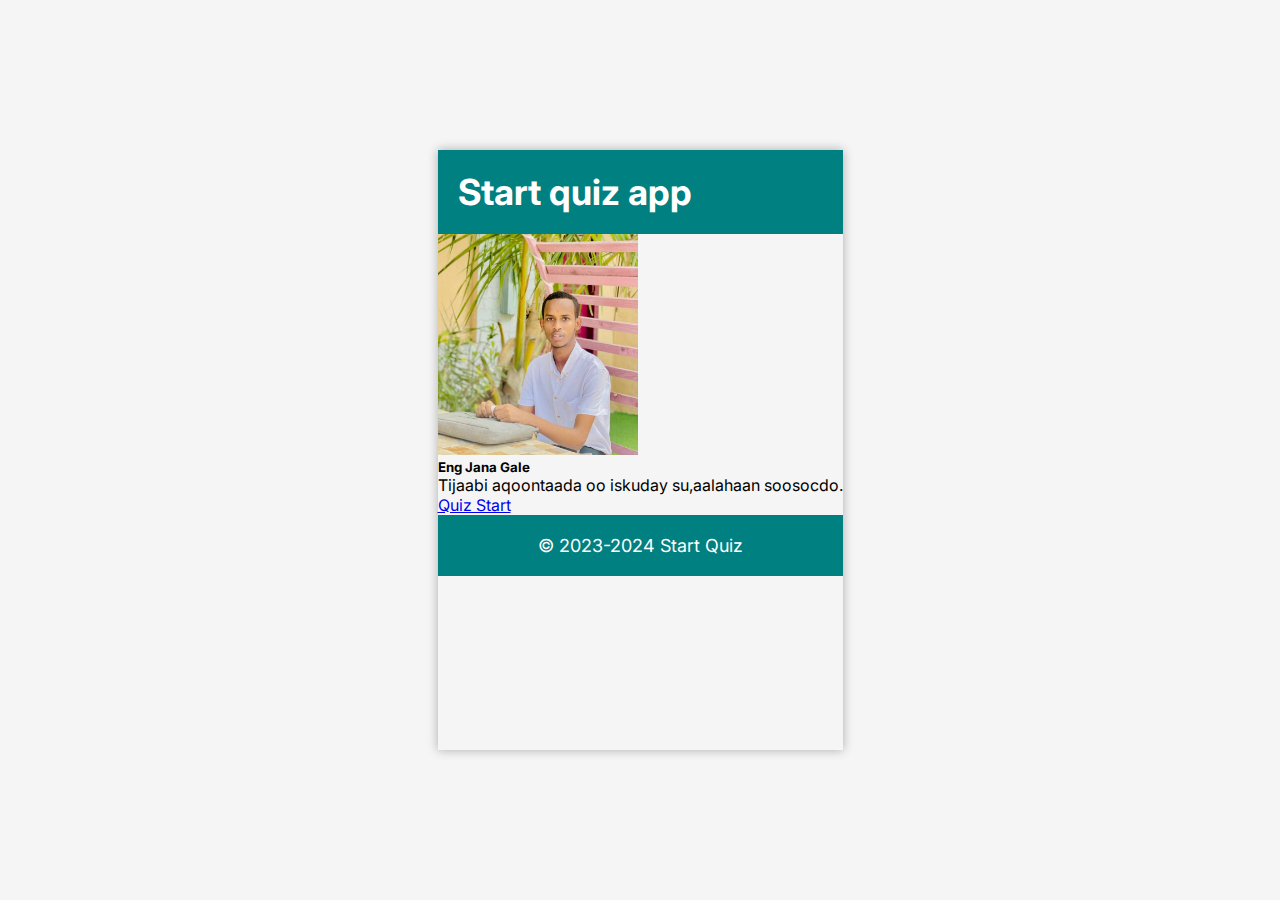
<file: index.html>
<!DOCTYPE html>
<html lang="en">

<head>

    <meta charset="UTF-8">
    <meta name="viewport" content="width=device-width, initial-scale=1.0">
    <title>Quiz Test</title>

    <link href="https://cdn.jsdelivr.net/npm/bootstrap@5.0.2/dist/css/bootstrap.min.css" rel="stylesheet" integrity="sha384-EVSTQN3/azprG1Anm3QDgpJLIm9Nao0Yz1ztcQTwFspd3yD65VohhpuuCOmLASjC" crossorigin="anonymous">
    <link rel="stylesheet" href="style.css">



    <style>
        .container {
            display: flex;
            justify-content: center;
            min-height: 100vh;
            align-items: center;
        }
        
        img {
            width: 200px;
        }
        
        body {
            background-color: #f5f5f5;
        }
        
        .container .card {
            height: 600px;
            box-shadow: 0px 0px 10px rgba(0, 0, 0, 0.3);
        }
    </style>

</head>

<body>

    <div class="container">

        <div class="col-sm-12  col-md-4 col-lg-8 col-12">

            <div class="card  text-center">
                <header>
                    <h1>Start quiz app</h1>
                </header>

                <div class="card-body">
                    <img src="my-pg.jfif" class="img-fluid rounded-circle   border border-primary p-2 ">
                    <h5 class="card-title mt-4">Eng Jana Gale</h5>
                    <p class="card-text py-3">Tijaabi aqoontaada oo iskuday su,aalahaan soosocdo.</p>
                    <a href="quiz.html" target="_blank" class="btn btn-outline-danger">Quiz Start</a>
                </div>
                <footer>
                    <p>&copy; 2023-2024 Start Quiz</p>
                </footer>
            </div>


        </div>
    </div>




</body>

</html>
</file>
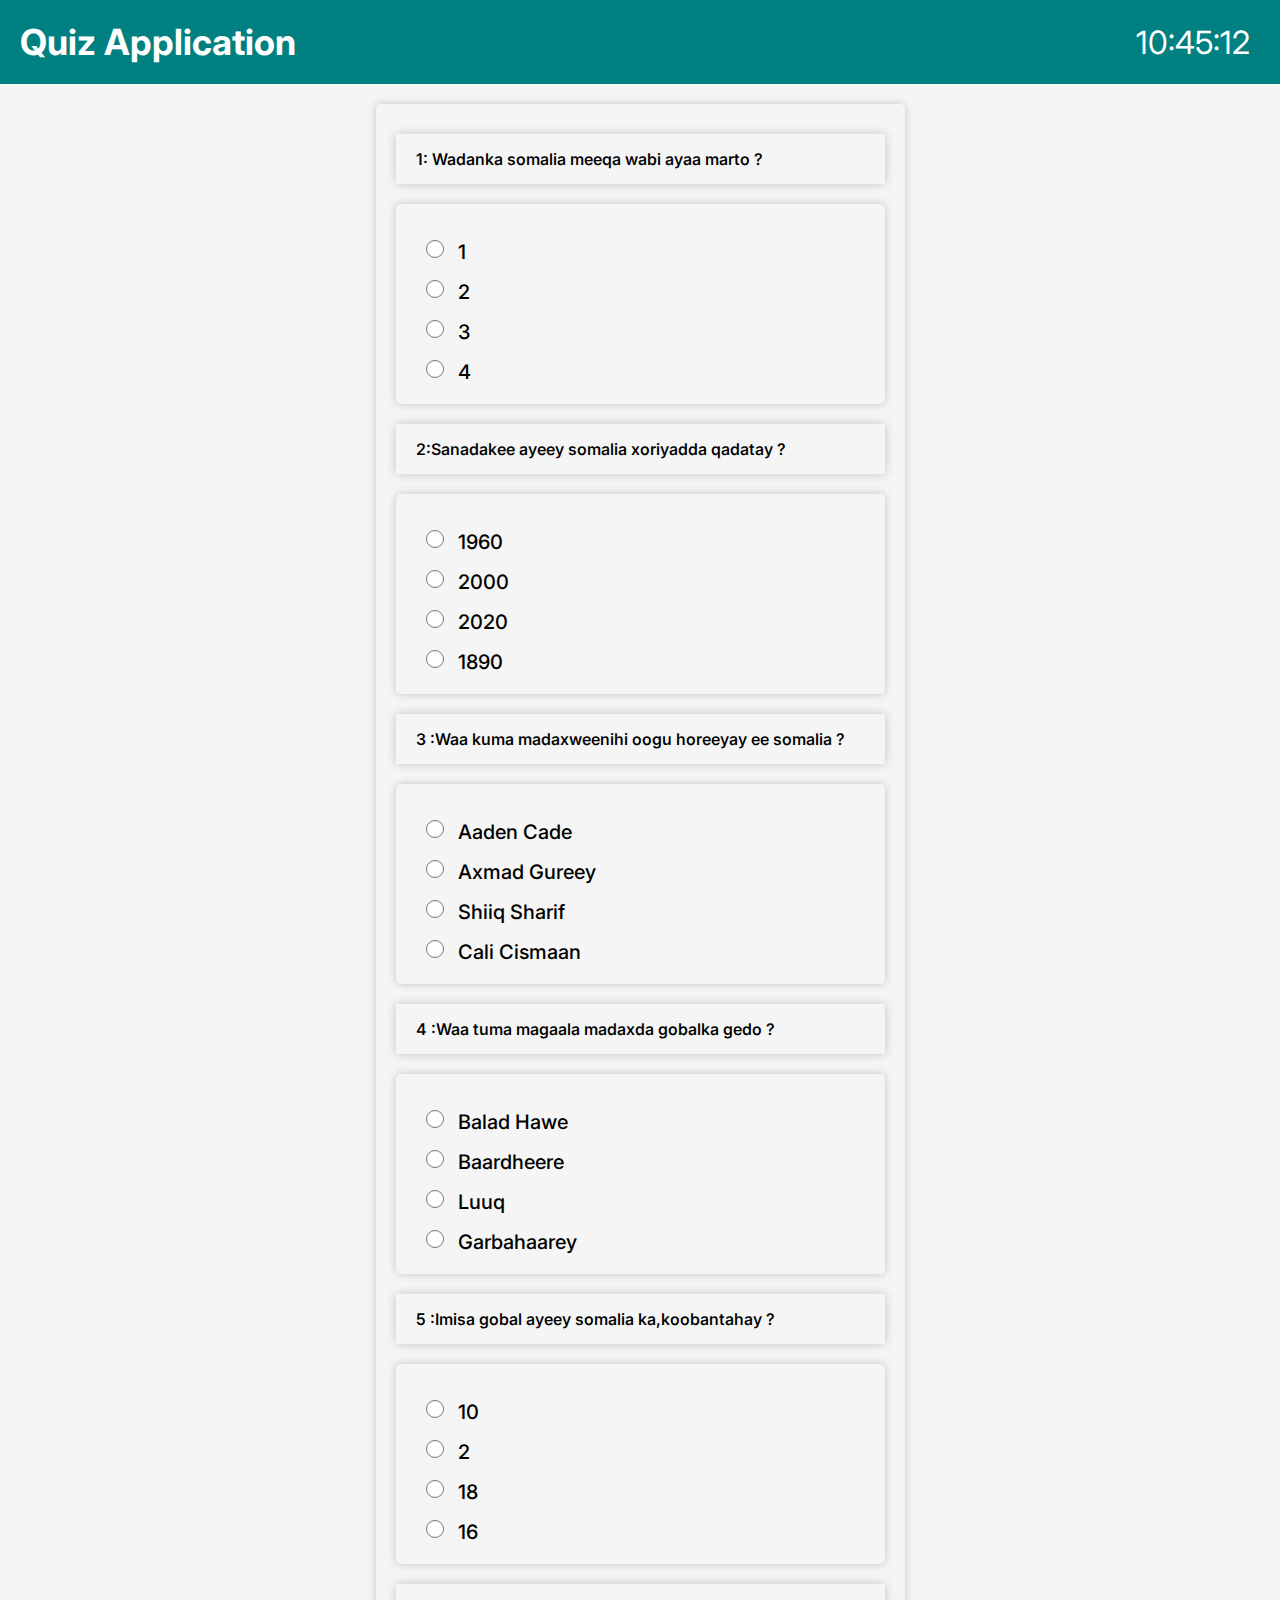
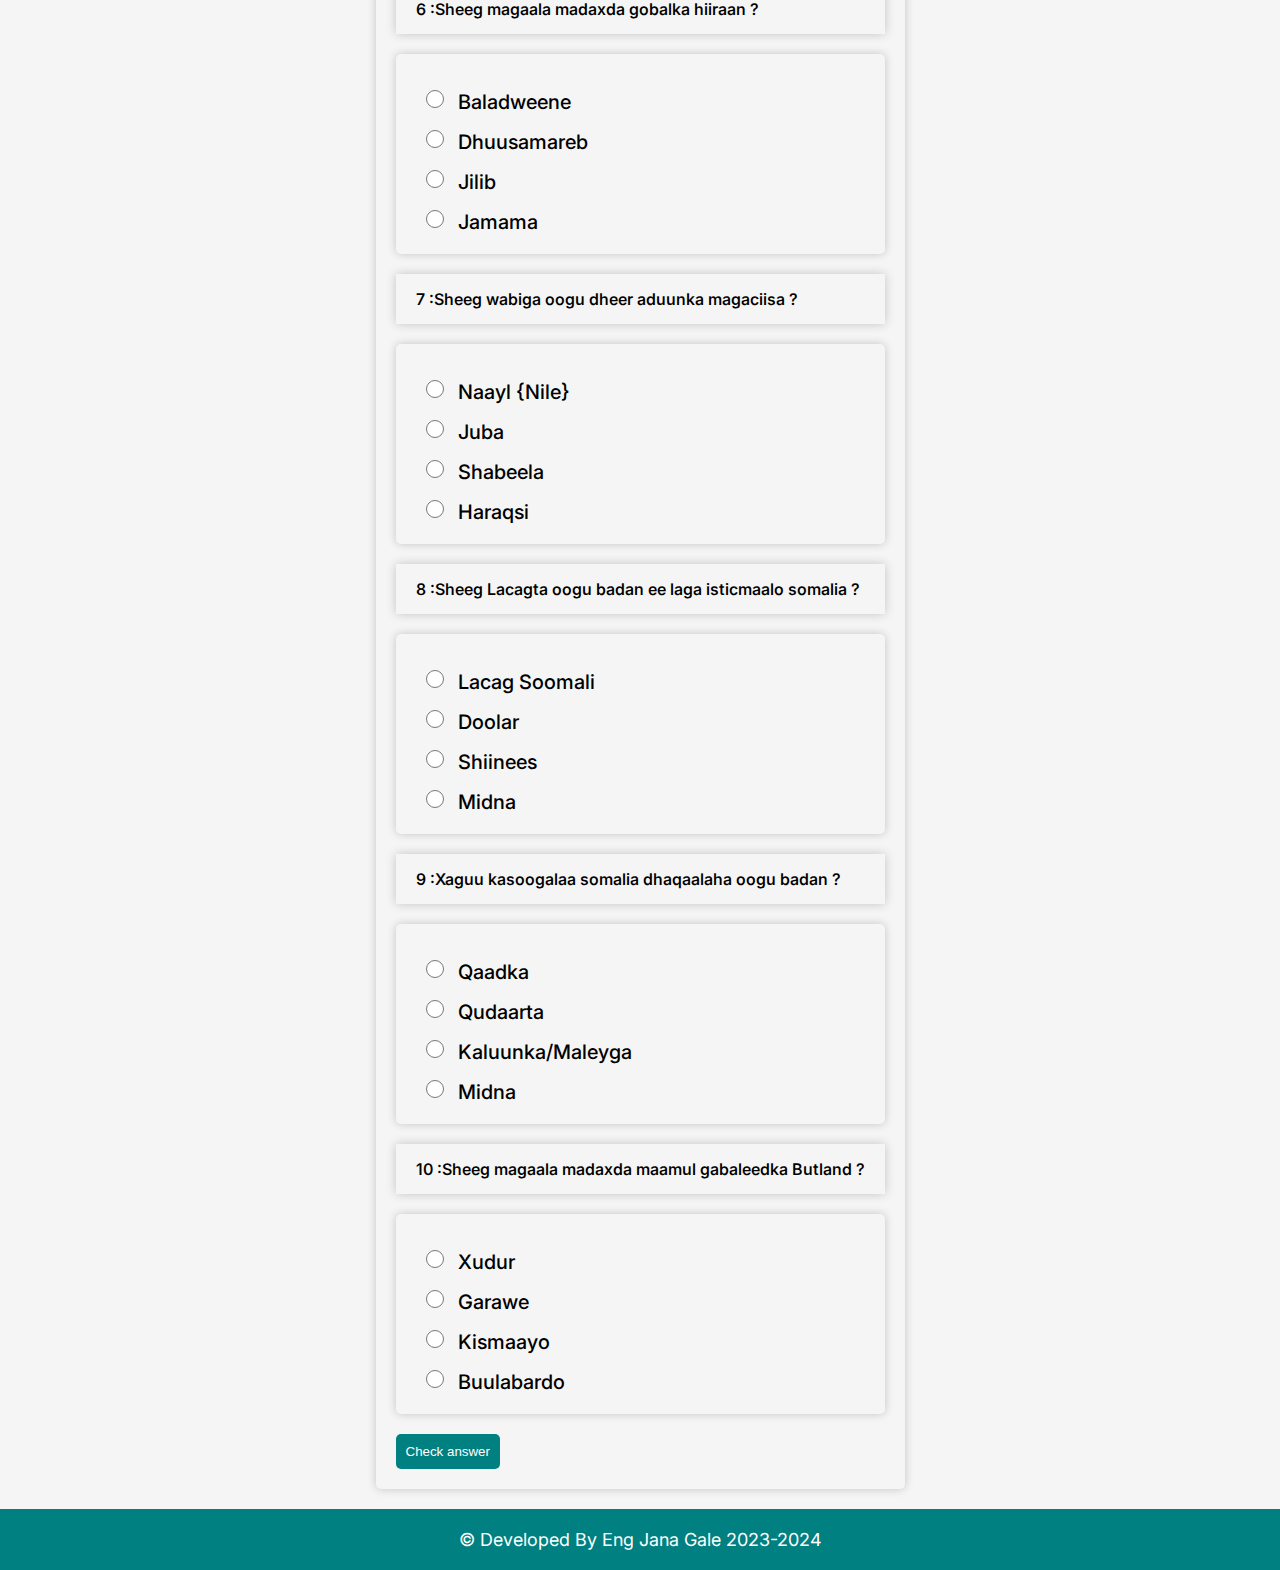
<file: quiz.html>
<!DOCTYPE html>
<html lang="en">

<head>
    <meta charset="UTF-8">
    <meta name="viewport" content="width=device-width, initial-scale=1.0">
    <title>Quiz Application</title>
    <link rel="stylesheet" href="style.css">
</head>

<body>
    <header>
        <h1>Quiz Application</h1>
        <span id="time">10:45:12</span>
    </header>

    <div class="container">
        <div class="quiz">
            <div class="qs">
                <h5>1: Wadanka somalia meeqa wabi ayaa marto ?</h5>
            </div>

            <div class="center-form">
                <form action="">
                    <div class="">
                        <input type="radio" class="ans1" name="ans" id="ans1">
                        <label for="ans1">1</label>
                    </div>
                    <div class="correct">
                        <input type="radio" name="ans" id="ans2">
                        <label for="ans2">2</label>
                    </div>
                    <div>
                        <input type="radio" name="ans" id="ans3">
                        <label for="ans3">3</label>
                    </div>
                    <div>
                        <input type="radio" name="ans" id="ans4">
                        <label for="ans4">4</label>
                    </div>

                </form>



            </div>


            <!-- //part2 questions -->
            <div class="qs">
                <h5>2:Sanadakee ayeey somalia xoriyadda qadatay ?</h5>
            </div>

            <div class="center-form">
                <form action="">
                    <div class="correct">
                        <input type="radio" name="ans" id="ans5">
                        <label for="ans5">1960</label>
                    </div>
                    <div>
                        <input type="radio" name="ans" id="ans6">
                        <label for="ans6">2000</label>
                    </div>
                    <div>
                        <input type="radio" name="ans" id="ans7">
                        <label for="ans7">2020</label>
                    </div>
                    <div>
                        <input type="radio" name="ans" id="ans8">
                        <label for="ans8">1890</label>
                    </div>

                </form>



            </div>








            <!-- part33333 questions -->

            <div class="qs">
                <h5>3 :Waa kuma madaxweenihi oogu horeeyay ee somalia ?</h5>
            </div>

            <div class="center-form">
                <form action="">
                    <div class="correct">
                        <input type="radio" name="ans" id="ans9">
                        <label for="ans9">Aaden Cade</label>
                    </div>
                    <div>
                        <input type="radio" name="ans" id="ans10">
                        <label for="ans10">Axmad Gureey</label>
                    </div>
                    <div>
                        <input type="radio" name="ans" id="ans11">
                        <label for="ans11">Shiiq Sharif</label>
                    </div>
                    <div>
                        <input type="radio" name="ans" id="ans12">
                        <label for="ans12">Cali cismaan</label>
                    </div>

                </form>



            </div>





            <!-- part4444444 questions -->

            <div class="qs">
                <h5>4 :Waa tuma magaala madaxda gobalka gedo ?</h5>
            </div>

            <div class="center-form">
                <form action="">
                    <div class="">
                        <input type="radio" name="ans" id="ans13">
                        <label for="ans13">Balad hawe</label>
                    </div>
                    <div>
                        <input type="radio" name="ans" id="ans14">
                        <label for="ans14">Baardheere</label>
                    </div>
                    <div>
                        <input type="radio" name="ans" id="ans15">
                        <label for="ans15">Luuq</label>
                    </div>
                    <div class="correct">
                        <input type="radio" name="ans" id="ans16">
                        <label for="ans16">Garbahaarey</label>
                    </div>

                </form>



            </div>




            <!-- part5555 questions -->

            <div class="qs">
                <h5>5 :Imisa gobal ayeey somalia ka,koobantahay ?</h5>
            </div>

            <div class="center-form">
                <form action="">
                    <div class="">
                        <input type="radio" name="ans" id="ans17">
                        <label for="ans17">10</label>
                    </div>
                    <div>
                        <input type="radio" name="ans" id="ans18">
                        <label for="ans18">2</label>
                    </div>
                    <div class="correct">
                        <input type="radio" name="ans" id="ans19">
                        <label for="ans19">18</label>
                    </div>
                    <div class="">
                        <input type="radio" name="ans" id="ans20">
                        <label for="ans20">16</label>
                    </div>

                </form>



            </div>




            <!-- part666666 questions -->

            <div class="qs">
                <h5>6 :Sheeg magaala madaxda gobalka hiiraan ?</h5>
            </div>

            <div class="center-form">
                <form action="">
                    <div class="correct">
                        <input type="radio" name="ans" id="ans21">
                        <label for="ans21">Baladweene</label>
                    </div>
                    <div>
                        <input type="radio" name="ans" id="ans22">
                        <label for="ans22">Dhuusamareb</label>
                    </div>
                    <div class="">
                        <input type="radio" name="ans" id="ans23">
                        <label for="ans23">Jilib</label>
                    </div>
                    <div class="">
                        <input type="radio" name="ans" id="ans24">
                        <label for="ans24">Jamama</label>
                    </div>

                </form>

            </div>




            <!-- part777 questions -->

            <div class="qs">
                <h5>7 :Sheeg wabiga oogu dheer aduunka magaciisa ?</h5>
            </div>

            <div class="center-form">
                <form action="">
                    <div class="correct">
                        <input type="radio" name="ans" id="ans25">
                        <label for="ans25">Naayl {Nile}</label>
                    </div>
                    <div>
                        <input type="radio" name="ans" id="ans26">
                        <label for="ans26">Juba</label>
                    </div>
                    <div class="">
                        <input type="radio" name="ans" id="ans27">
                        <label for="ans27">Shabeela</label>
                    </div>
                    <div class="">
                        <input type="radio" name="ans" id="ans28">
                        <label for="ans28">haraqsi</label>
                    </div>

                </form>

            </div>




            <!-- part888 questions -->

            <div class="qs">
                <h5>8 :Sheeg Lacagta oogu badan ee laga isticmaalo somalia ?</h5>
            </div>

            <div class="center-form">
                <form action="">
                    <div class="">
                        <input type="radio" name="ans" id="ans29">
                        <label for="ans29">Lacag soomali</label>
                    </div>
                    <div class="correct">
                        <input type="radio" name="ans" id="ans30">
                        <label for="ans30">Doolar</label>
                    </div>
                    <div class="">
                        <input type="radio" name="ans" id="ans31">
                        <label for="ans31">Shiinees</label>
                    </div>
                    <div class="">
                        <input type="radio" name="ans" id="ans32">
                        <label for="ans32">Midna</label>
                    </div>

                </form>

            </div>




            <!-- part999 questions -->

            <div class="qs">
                <h5>9 :Xaguu kasoogalaa somalia dhaqaalaha oogu badan ?</h5>
            </div>

            <div class="center-form">
                <form action="">
                    <div class="">
                        <input type="radio" name="ans" id="ans33">
                        <label for="ans33">Qaadka</label>
                    </div>
                    <div class="">
                        <input type="radio" name="ans" id="ans34">
                        <label for="ans34">Qudaarta</label>
                    </div>
                    <div class="correct">
                        <input type="radio" name="ans" id="ans35">
                        <label for="ans35">Kaluunka/maleyga</label>
                    </div>
                    <div class="">
                        <input type="radio" name="ans" id="ans36">
                        <label for="ans36">Midna</label>
                    </div>

                </form>

            </div>



            <!-- part 10 10 questions -->

            <div class="qs">
                <h5>10 :Sheeg magaala madaxda maamul gabaleedka Butland ?</h5>
            </div>

            <div class="center-form">
                <form action="">
                    <div class="">
                        <input type="radio" name="ans" id="ans37">
                        <label for="ans37">Xudur</label>
                    </div>
                    <div class="correct">
                        <input type="radio" name="ans" id="ans38">
                        <label for="ans38">Garawe</label>
                    </div>
                    <div class="">
                        <input type="radio" name="ans" id="ans39">
                        <label for="ans39">Kismaayo</label>
                    </div>
                    <div class="">
                        <input type="radio" name="ans" id="ans40">
                        <label for="ans40">Buulabardo</label>
                    </div>

                </form>

            </div>







            <button type="button">Check answer</button>

        </div>
    </div>

    <footer>
        <p>&copy; Developed By Eng Jana Gale 2023-2024</p>
    </footer>

    <!-- <script src="main.js"></script> -->
    <script src="quiz.js"></script>

</body>

</html>
</file>
<file: style.css>
@import url('https://fonts.googleapis.com/css2?family=Dancing+Script:wght@500&family=Inter:wght@300;400;500&family=Lateef:wght@700&family=Poppins&display=swap');
:root {
    --primary-color: #008080;
    --bg-color: #f5f5f5;
    --text-color: #fff;
}

body {
    background-color: var(--bg-color);
    font-family: 'Inter', sans-serif;
}

* {
    margin: 0;
    padding: 0;
    box-sizing: border-box;
}

header {
    background-color: var(--primary-color);
    padding: 20px;
    color: var(--text-color);
    display: flex;
    align-items: center;
    justify-content: space-between;
}

header span {
    font-size: 2rem;
    padding-right: 10px;
}

header h1 {
    font-size: 36px;
}

.container {
    display: flex;
    justify-content: center;
    min-height: 79vh;
    max-width: 800px;
    margin: 0 auto;
}

.quiz {
    padding: 20px;
    margin: 20px;
    max-width: 600px;
    box-shadow: 0px 0px 10px rgba(0, 0, 0, 0.2);
    border-radius: 5px;
}


/* // div question */

.qs {
    padding: 10px 15px;
    box-shadow: 0px opx 10px;
    box-shadow: 0px 0px 10px rgba(0, 0, 0, 0.2);
    margin-bottom: 20px;
    margin-top: 10px;
}

.qs h5 {
    margin: 5px;
    font-size: 16px;
    font-weight: 550;
    word-wrap: break-word;
}


/* //form */

.center-form {
    box-shadow: 0px 0px 10px rgba(0, 0, 0, 0.2);
    border-radius: 5px;
    padding: 10px;
    margin-bottom: 20px;
}

form {
    padding: 10px 20px;
}

form div {
    display: block;
    margin-top: 15px;
}

form label {
    color: black;
    margin-left: 10px;
    text-transform: capitalize;
    font-size: 20px;
    font-weight: 500;
    cursor: pointer;
}


/* // javascript */

.Error input {
    accent-color: red;
}

.Error label {
    color: red;
}

.success input {
    accent-color: green;
    cursor: pointer;
}

.success label {
    color: green;
}


/* // */

form input,
[type="radio"] {
    height: 20px;
    width: 18px;
    cursor: pointer;
    /* accent-color:red ; */
}

.quiz button {
    padding: 10px;
    border: none;
    background-color: #008080;
    color: var(--text-color);
    margin: auto;
    border-radius: 5px;
}

.quiz button:hover {
    background-color: #029494;
}

footer {
    background-color: #008080;
    color: #fff;
    text-align: center;
    padding: 20px;
    font-size: 18px;
}

@media only screen and (max-width:600px) {
    header h1 {
        font-size: 30px;
    }
}
</file>
